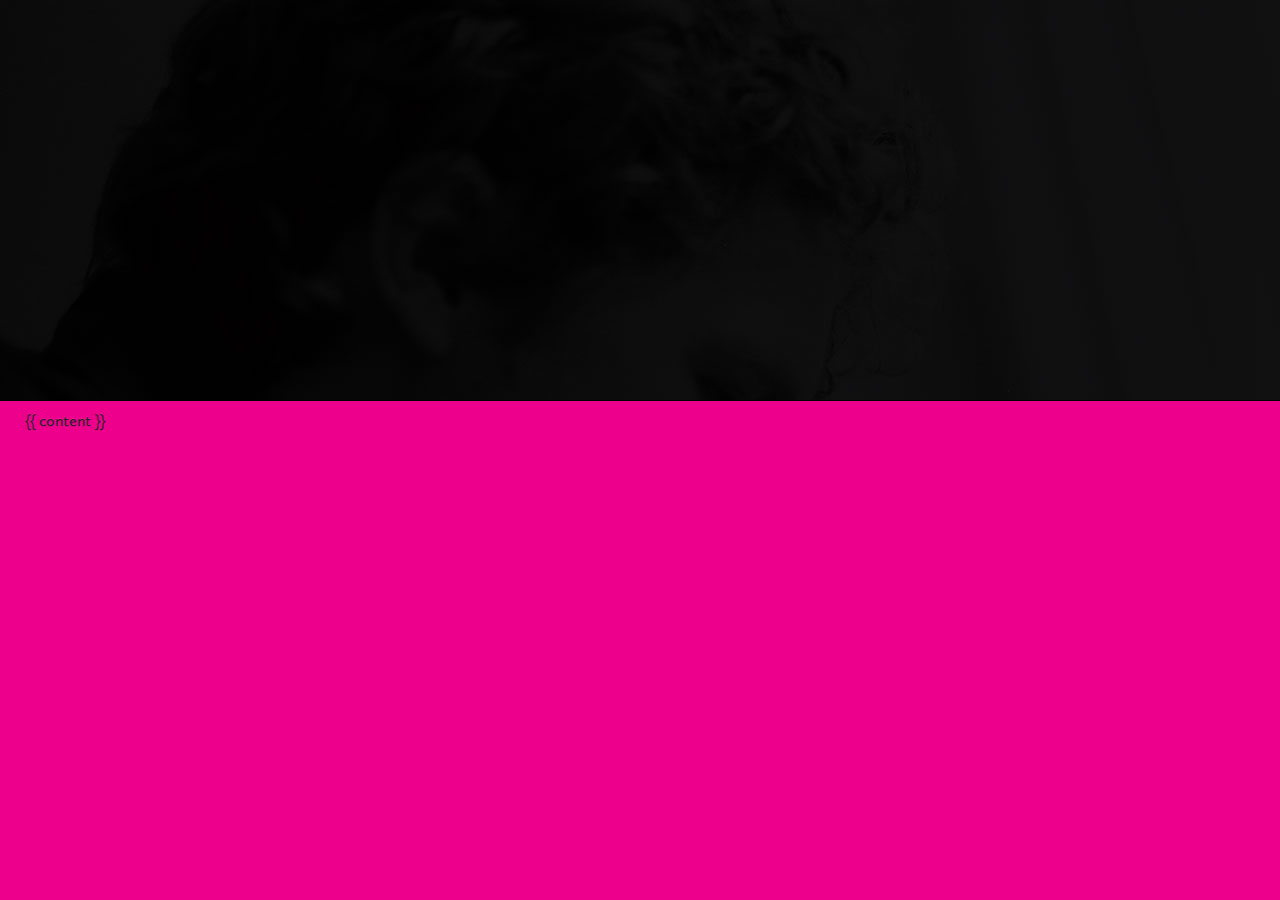
<file: _layouts/andy.html>
<!DOCTYPE html>
<html>
<head>
  <title>Andy Rossmeissl</title>
  <link rel="stylesheet" type="text/css" href="/stylesheets/html5.css" />
  <link rel="stylesheet" type="text/css" href="/stylesheets/andy.css" />
  <link rel="stylesheet" type="text/css" href="/stylesheets/vanberg.css" />
  <link rel="stylesheet" type="text/css" href="/stylesheets/calluna_sans.css" />
  <link rel="shortcut icon" type="image/x-icon" href="favicon.ico">
  <meta charset="utf-8">
</head>
<body>
  <header>&nbsp;</header>
  <article>
{{ content }}
  </article>
</body>
</html>
</file>
<file: stylesheets/html5.css>
/*  HTML5 ✰ Boilerplate  */

html, body, div, span, object, iframe, h1, h2, h3, h4, h5, h6, p, blockquote, pre,
abbr, address, cite, code, del, dfn, em, img, ins, kbd, q, samp,
small, strong, sub, sup, var, b, i, dl, dt, dd, ol, ul, li,
fieldset, form, label, legend, table, caption, tbody, tfoot, thead, tr, th, td,
article, aside, canvas, details, figcaption, figure,  footer, header, hgroup, 
menu, nav, section, summary, time, mark, audio, video {
  margin:0;
  padding:0;
  border:0;
  outline:0;
  font-size:100%;
  vertical-align:baseline;
  background:transparent;
}                  
article, aside, details, figcaption, figure, footer, header, hgroup, menu, nav, section { 
    display:block;
}
nav ul { list-style:none; }
blockquote, q { quotes:none; }
blockquote:before, blockquote:after,
q:before, q:after { content:''; content:none; }
a { margin:0; padding:0; font-size:100%; vertical-align:baseline; background:transparent; }
ins { background-color:#ff9; color:#000; text-decoration:none; }
mark { background-color:#ff9; color:#000; font-style:italic; font-weight:bold; }
del { text-decoration: line-through; }
abbr[title], dfn[title] { border-bottom:1px dotted; cursor:help; }
table { border-collapse:collapse; border-spacing:0; }
hr { display:block; height:1px; border:0; border-top:1px solid #ccc; margin:1em 0; padding:0; }
input, select { vertical-align:middle; }


body { font:13px/1.231 sans-serif; *font-size:small; } 
select, input, textarea, button { font:99% sans-serif; }
pre, code, kbd, samp { font-family: monospace, sans-serif; }

body, select, input, textarea {   color: #444; }
h1,h2,h3,h4,h5,h6 { font-weight: bold; }

a:hover, a:active { outline: none; }
a, a:active, a:visited { color: #607890; }
a:hover { color: #036; }

ul, ol { margin-left: 1.8em; }
ol { list-style-type: decimal; }

nav ul, nav li { margin: 0; } 
small { font-size: 85%; }
strong, th { font-weight: bold; }
td, td img { vertical-align: top; } 
sub { vertical-align: sub; font-size: smaller; }
sup { vertical-align: super; font-size: smaller; }
pre {  padding: 15px;  white-space: pre;  white-space: pre-wrap;  white-space: pre-line;  word-wrap: break-word; }
textarea { overflow: auto; } 
.ie6 legend, .ie7 legend { margin-left: -7px; } 
input[type="radio"] { vertical-align: text-bottom; }
input[type="checkbox"] { vertical-align: bottom; }
.ie7 input[type="checkbox"] { vertical-align: baseline; }
.ie6 input { vertical-align: text-bottom; }
label, input[type=button], input[type=submit], button { cursor: pointer; }
button, input, select, textarea { margin: 0; }
input:valid, textarea:valid   {  }
input:invalid, textarea:invalid { border-radius: 1px;  -moz-box-shadow: 0px 0px 5px red; -webkit-box-shadow: 0px 0px 5px red;  box-shadow: 0px 0px 5px red; }
.no-boxshadow input:invalid, 
.no-boxshadow textarea:invalid { background-color: #f0dddd; }

::-moz-selection{ background: #FF5E99; color:#fff; text-shadow: none; }
::selection { background:#FF5E99; color:#fff; text-shadow: none; } 
a:link { -webkit-tap-highlight-color: #FF5E99; } 

button {  width: auto; overflow: visible; }
.ie7 img { -ms-interpolation-mode: bicubic; }

.ir { display: block; text-indent: -999em; overflow: hidden; background-repeat: no-repeat; text-align: left; direction: ltr; }
.hidden { display: none; visibility: hidden; } 
.visuallyhidden { position: absolute !important; clip: rect(1px 1px 1px 1px);  clip: rect(1px, 1px, 1px, 1px); }
.invisible { visibility: hidden; }
.clearfix:before, .clearfix:after {  content: "\0020"; display: block; height: 0; visibility: hidden;	 } 
.clearfix:after { clear: both; }
.clearfix { zoom: 1; }
</file>
<file: stylesheets/andy.css>
html {
  height: 100%;
}

body {
  font-family: 'CallunaSansRegular';
  height: 100%;
  background: #ec008c;
  color: #222;
  font-size: 16px;
  text-shadow: 0 1px 0 rgba(0,0,0,0.1), 0 -1px 0 rgba(255,255,255,0.1);
}

h1 {
  font-family: 'VanbergRegular';
  font-weight: normal;
  color: yellow;
  font-size: 36px;
  margin: 25px 0 15px;
  text-shadow: 0 1px 0 rgba(0,0,0,0.2);
}

header {
  display: block;
  background: #111 url(images/andy.jpg) no-repeat;
  height: 400px;
  -moz-box-shadow: 0 0 25px rgba(0,0,0,0.3);
  border-bottom: 1px solid black;
}

article {
  max-width: 300px;
  margin: 10px 10px 10px 25px;
}

ul {
  list-style: none;
  margin: 0 0 10px;
  padding: 15px 0;
  -moz-box-shadow: 0 -1px 0 #c30074, 0 1px 0 rgba(255,255,255,0.1);
  border-top: 1px solid rgba(255,255,255,0.1);
  border-bottom: 1px solid #c30074;
}

a, a:visited {
  color: #222;
}
</file>
<file: stylesheets/vanberg.css>
/*
 * Web Fonts from fontspring.com
 *
 * All OpenType features and all extended glyphs have been removed.
 * Fully installable fonts can be purchased at http://www.fontspring.com
 *
 * The fonts included in this stylesheet are subject to the End User License you purchased
 * from Fontspring. The fonts are protected under domestic and international trademark and 
 * copyright law. You are prohibited from modifying, reverse engineering, duplicating, or
 * distributing this font software.
 *
 * (c) 2010-2011 Fontspring
 *
 *
 *
 *
 * The fonts included are copyrighted by the vendor listed below.
 *
 * Vendor:      FontSite Inc.
 * License URL: http://www.fontspring.com/fflicense/fontsite
 *
 *
 */

@font-face {
    font-family: 'VanbergRegular';
    src: url('fonts/Vanberg-webfont.eot');
    src: url('fonts/Vanberg-webfont.eot?iefix') format('eot'),
         url('fonts/Vanberg-webfont.woff') format('woff'),
         url('fonts/Vanberg-webfont.ttf') format('truetype'),
         url('fonts/Vanberg-webfont.svg#webfontTJJ3il8T') format('svg');
    font-weight: normal;
    font-style: normal;
}
</file>
<file: stylesheets/calluna_sans.css>
/*
 * Web Fonts from fontspring.com
 *
 * All OpenType features and all extended glyphs have been removed.
 * Fully installable fonts can be purchased at http://www.fontspring.com
 *
 * The fonts included in this stylesheet are subject to the End User License you purchased
 * from Fontspring. The fonts are protected under domestic and international trademark and 
 * copyright law. You are prohibited from modifying, reverse engineering, duplicating, or
 * distributing this font software.
 *
 * (c) 2010-2011 Fontspring
 *
 *
 *
 *
 * The fonts included are copyrighted by the vendor listed below.
 *
 * Vendor:      exljbris
 * License URL: http://www.fontspring.com/fflicense/exljbris
 *
 *
 */

@font-face {
    font-family: 'CallunaSansRegular';
    src: url('fonts/CallunaSansRegular-webfont.eot');
    src: url('fonts/CallunaSansRegular-webfont.eot?iefix') format('eot'),
         url('fonts/CallunaSansRegular-webfont.woff') format('woff'),
         url('fonts/CallunaSansRegular-webfont.ttf') format('truetype'),
         url('fonts/CallunaSansRegular-webfont.svg#webfontnehNrF5g') format('svg');
    font-weight: normal;
    font-style: normal;

}
</file>
